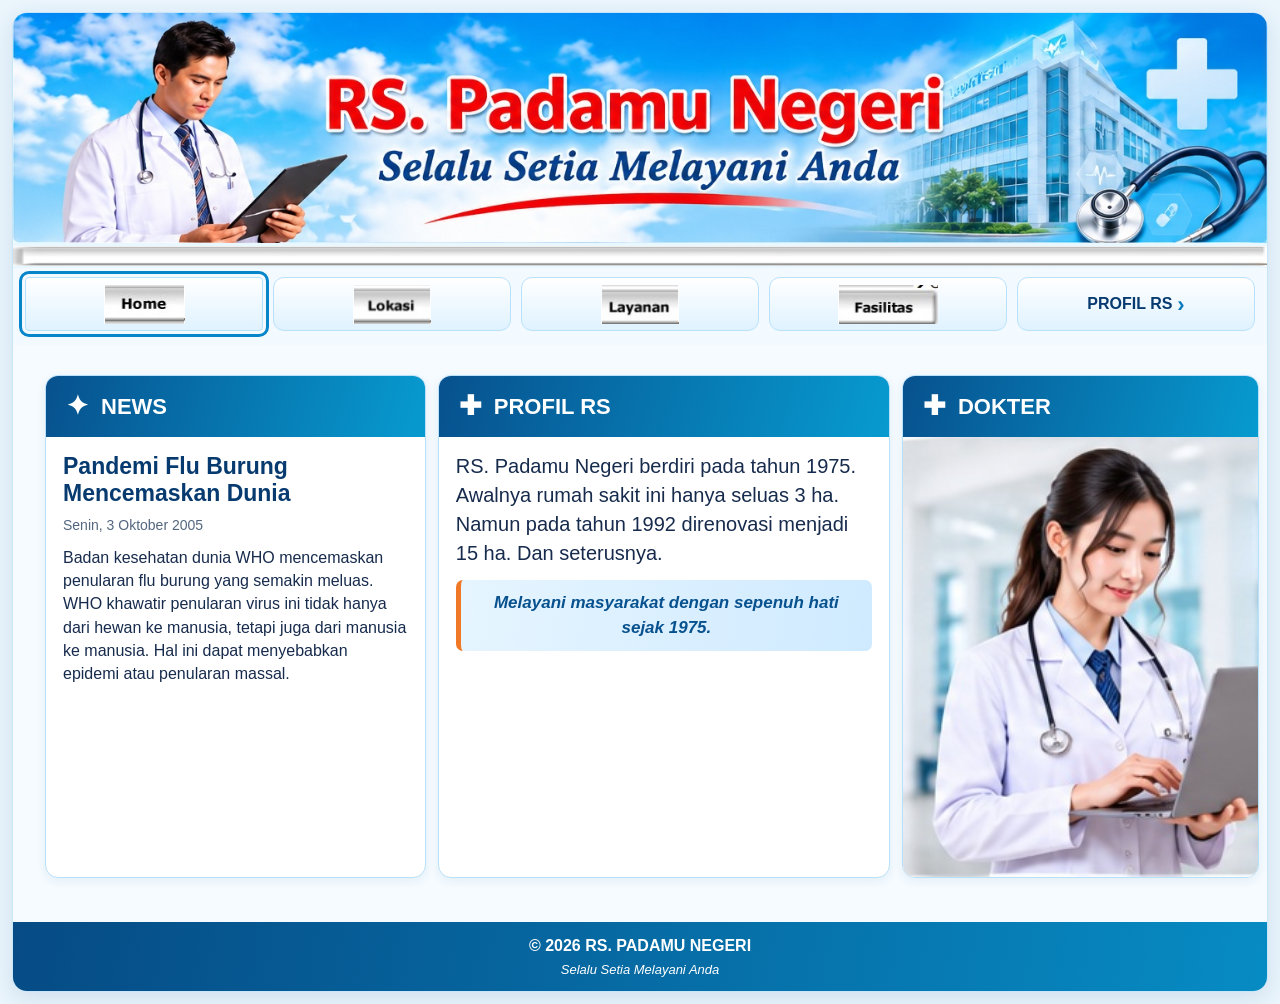
<file: index.html>
<!DOCTYPE html>
<html lang="id">
<head>
    <meta charset="UTF-8">
    <meta name="viewport" content="width=device-width, initial-scale=1.0">

    <title>RS. Padamu Negeri</title>

    <link rel="stylesheet" href="rs.css">

    <style>
        /* SISTEM HALAMAN */

        .page {
            display: none;
            min-height: 450px;
            padding: 30px 20px;
            box-sizing: border-box;
        }

        .page.active {
            display: block;
        }

        /* KONTEN HALAMAN */

        .page-content {
            max-width: 1000px;
            margin: 0 auto;
        }

        .page-content > h1 {
            background: #075b91;
            color: white;
            padding: 20px;
            margin: 0 0 25px;
            font-size: 25px;
            text-align: center;
            border-radius: 5px;
        }

        .page-card {
            background: white;
            padding: 35px;
            border: 1px solid #ddd;
            border-radius: 8px;
            box-shadow: 0 3px 10px rgba(0,0,0,0.08);
            line-height: 1.8;
        }

        .page-card h2 {
            color: #075b91;
            margin-top: 10px;
        }

        .page-card p {
            color: #444;
            font-size: 16px;
        }

        .page-card ul {
            padding-left: 25px;
        }

        .page-card li {
            margin-bottom: 8px;
        }

        .page-icon {
            font-size: 45px;
            color: #0785c9;
            text-align: center;
            margin-bottom: 15px;
        }

        /* MENU AKTIF */

        .menu-link.active {
            outline: 3px solid #0785c9;
            outline-offset: 3px;
            border-radius: 4px;
        }

        /* TOMBOL KEMBALI */

        .back-home {
            display: inline-block;
            margin-top: 20px;
            padding: 10px 18px;
            background: #075b91;
            color: white;
            text-decoration: none;
            border-radius: 5px;
            cursor: pointer;
        }

        .back-home:hover {
            background: #0785c9;
        }

        /* RESPONSIVE */

        @media (max-width: 768px) {
            .page {
                padding: 20px 10px;
            }

            .page-content > h1 {
                font-size: 20px;
            }

            .page-card {
                padding: 20px;
            }
        }
    </style>
</head>

<body>

<div class="site-shell">

    <!-- HEADER -->
    <header class="header" id="home">
        <img src="gambar/logo_rs.jpg" alt="RS Padamu Negeri">
    </header>

    <!-- GARIS PEMBATAS -->
    <div class="separator">
        <img src="gambar/garis-3d.jpg" alt="">
    </div>

    <!-- MENU -->
    <nav class="menu">

        <a href="#home" class="menu-link active"
           onclick="bukaHalaman('home', this)">
            <img src="gambar/home.jpg"
                 onmouseover="this.src='gambar/home_over.jpg'"
                 onmouseout="this.src='gambar/home.jpg'"
                 alt="Home">
        </a>

        <a href="#lokasi" class="menu-link"
           onclick="bukaHalaman('lokasi', this)">
            <img src="gambar/lokasi.jpg"
                 onmouseover="this.src='gambar/lokasi_over.jpg'"
                 onmouseout="this.src='gambar/lokasi.jpg'"
                 alt="Lokasi">
        </a>

        <a href="#layanan" class="menu-link"
           onclick="bukaHalaman('layanan', this)">
            <img src="gambar/layanan.jpg"
                 onmouseover="this.src='gambar/layanan_over.jpg'"
                 onmouseout="this.src='gambar/layanan.jpg'"
                 alt="Layanan">
        </a>

        <a href="#fasilitas" class="menu-link"
           onclick="bukaHalaman('fasilitas', this)">
            <img src="gambar/fasilitas.jpg"
                 onmouseover="this.src='gambar/fasilitas_over.jpg'"
                 onmouseout="this.src='gambar/fasilitas.jpg'"
                 alt="Fasilitas">
        </a>

        <a href="#profil" class="profile-link menu-link"
           onclick="bukaHalaman('profil', this)">
            PROFIL RS <span>›</span>
        </a>

    </nav>

    <!-- KONTEN HALAMAN -->
    <main>

        <!-- HOME -->
        <section class="page active" id="halaman-home">

            <div class="main-content">

                <!-- NEWS -->
                <section class="panel news-panel">

                    <h2 class="panel-heading">
                        <span>✦</span> NEWS
                    </h2>

                    <div class="news-body">

                        <h3 class="news-title">
                            Pandemi Flu Burung Mencemaskan Dunia
                        </h3>

                        <p class="date">
                            Senin, 3 Oktober 2005
                        </p>

                        <p class="news-description">
                            Badan kesehatan dunia WHO mencemaskan
                            penularan flu burung yang semakin meluas.
                            WHO khawatir penularan virus ini tidak hanya
                            dari hewan ke manusia, tetapi juga dari
                            manusia ke manusia. Hal ini dapat menyebabkan
                            epidemi atau penularan massal.
                        </p>

                    </div>
                </section>

                <!-- PROFIL SINGKAT -->
                <section class="panel profile-panel">

                    <h2 class="panel-heading">
                        <span>✚</span> PROFIL RS
                    </h2>

                    <div class="profile-body">

                        <p class="profile-description">
                            RS. Padamu Negeri berdiri pada tahun 1975.
                            Awalnya rumah sakit ini hanya seluas 3 ha.
                            Namun pada tahun 1992 direnovasi menjadi
                            15 ha. Dan seterusnya.
                        </p>

                        <div class="profile-note">
                            Melayani masyarakat dengan sepenuh hati
                            sejak 1975.
                        </div>

                    </div>
                </section>

                <!-- DOKTER -->
                <section class="panel doctor-panel">

                    <h2 class="panel-heading">
                        <span>✚</span> DOKTER
                    </h2>

                    <div class="doctor-frame">

                        <img src="gambar/dokter_wanita.jpg"
                             alt="Dokter perempuan"
                             class="doctor-image">

                    </div>
                </section>

            </div>

        </section>

        <!-- LOKASI -->
        <section class="page" id="halaman-lokasi">

            <div class="page-content">

                <h1>LOKASI RUMAH SAKIT</h1>

                <div class="page-card">

                    <div class="page-icon">⌖</div>

                    <h2>Lokasi RS. Padamu Negeri</h2>

                    <p>
                        Selamat datang di halaman lokasi
                        RS. Padamu Negeri.
                    </p>

                    <p>
                        Halaman ini berisi informasi mengenai
                        alamat dan lokasi rumah sakit.
                    </p>

                    <p>
                        RS. Padamu Negeri berkomitmen memberikan
                        pelayanan kesehatan yang mudah dijangkau
                        oleh masyarakat.
                    </p>

                    <a href="#home" class="back-home"
                       onclick="bukaHalaman('home', document.querySelector('.menu-link'))">
                        Kembali ke Home
                    </a>

                </div>

            </div>

        </section>

        <!-- LAYANAN -->
        <section class="page" id="halaman-layanan">

            <div class="page-content">

                <h1>LAYANAN RUMAH SAKIT</h1>

                <div class="page-card">

                    <div class="page-icon">✚</div>

                    <h2>Layanan Kesehatan</h2>

                    <p>
                        RS. Padamu Negeri menyediakan berbagai
                        layanan kesehatan untuk membantu masyarakat
                        mendapatkan pelayanan medis.
                    </p>

                    <ul>
                        <li>Pelayanan pemeriksaan kesehatan</li>
                        <li>Pelayanan konsultasi dokter</li>
                        <li>Pelayanan rawat jalan</li>
                        <li>Pelayanan rawat inap</li>
                        <li>Pelayanan kesehatan umum</li>
                    </ul>

                    <a href="#home" class="back-home"
                       onclick="bukaHalaman('home', document.querySelector('.menu-link'))">
                        Kembali ke Home
                    </a>

                </div>

            </div>

        </section>

        <!-- FASILITAS -->
        <section class="page" id="halaman-fasilitas">

            <div class="page-content">

                <h1>FASILITAS RUMAH SAKIT</h1>

                <div class="page-card">

                    <div class="page-icon">▦</div>

                    <h2>Fasilitas RS. Padamu Negeri</h2>

                    <p>
                        Rumah sakit memiliki berbagai fasilitas
                        untuk mendukung pelayanan kesehatan
                        dan kenyamanan pasien.
                    </p>

                    <ul>
                        <li>Ruang pemeriksaan pasien</li>
                        <li>Ruang rawat inap</li>
                        <li>Ruang tunggu pasien</li>
                        <li>Ruang pelayanan kesehatan</li>
                        <li>Ruang konsultasi dokter</li>
                    </ul>

                    <a href="#home" class="back-home"
                       onclick="bukaHalaman('home', document.querySelector('.menu-link'))">
                        Kembali ke Home
                    </a>

                </div>

            </div>

        </section>

        <!-- PROFIL RS -->
        <section class="page" id="halaman-profil">

            <div class="page-content">

                <h1>PROFIL RS. PADAMU NEGERI</h1>

                <div class="page-card">

                    <div class="page-icon">✚</div>

                    <h2>Sejarah Rumah Sakit</h2>

                    <p>
                        RS. Padamu Negeri berdiri pada tahun 1975.
                        Pada awal berdirinya, rumah sakit ini
                        memiliki luas sekitar 3 hektare.
                    </p>

                    <p>
                        Pada tahun 1992, rumah sakit mengalami
                        renovasi dan perluasan menjadi 15 hektare.
                    </p>

                    <p>
                        Seiring perkembangan waktu, RS. Padamu Negeri
                        terus berupaya meningkatkan kualitas
                        pelayanan kesehatan kepada masyarakat.
                    </p>

                    <div class="profile-note">
                        Melayani masyarakat dengan sepenuh hati
                        sejak 1975.
                    </div>

                    <a href="#home" class="back-home"
                       onclick="bukaHalaman('home', document.querySelector('.menu-link'))">
                        Kembali ke Home
                    </a>

                </div>

            </div>

        </section>

    </main>

    <!-- FOOTER -->
    <footer>
        © 2026 RS. PADAMU NEGERI
        <span>Selalu Setia Melayani Anda</span>
    </footer>

</div>

<!-- JAVASCRIPT -->
<script>

function bukaHalaman(namaHalaman, tombol) {

    // Sembunyikan semua halaman
    const semuaHalaman = document.querySelectorAll(".page");

    semuaHalaman.forEach(function(halaman) {
        halaman.classList.remove("active");
    });

    // Tampilkan halaman yang dipilih
    const halamanTujuan = document.getElementById(
        "halaman-" + namaHalaman
    );

    if (halamanTujuan) {
        halamanTujuan.classList.add("active");
    }

    // Hilangkan status aktif dari semua menu
    const semuaMenu = document.querySelectorAll(".menu-link");

    semuaMenu.forEach(function(menu) {
        menu.classList.remove("active");
    });

    // Aktifkan menu yang dipilih
    if (tombol) {
        tombol.classList.add("active");
    }

    // Kembali ke bagian atas
    window.scrollTo({
        top: 0,
        behavior: "smooth"
    });

}

</script>

</body>
</html>
</file>
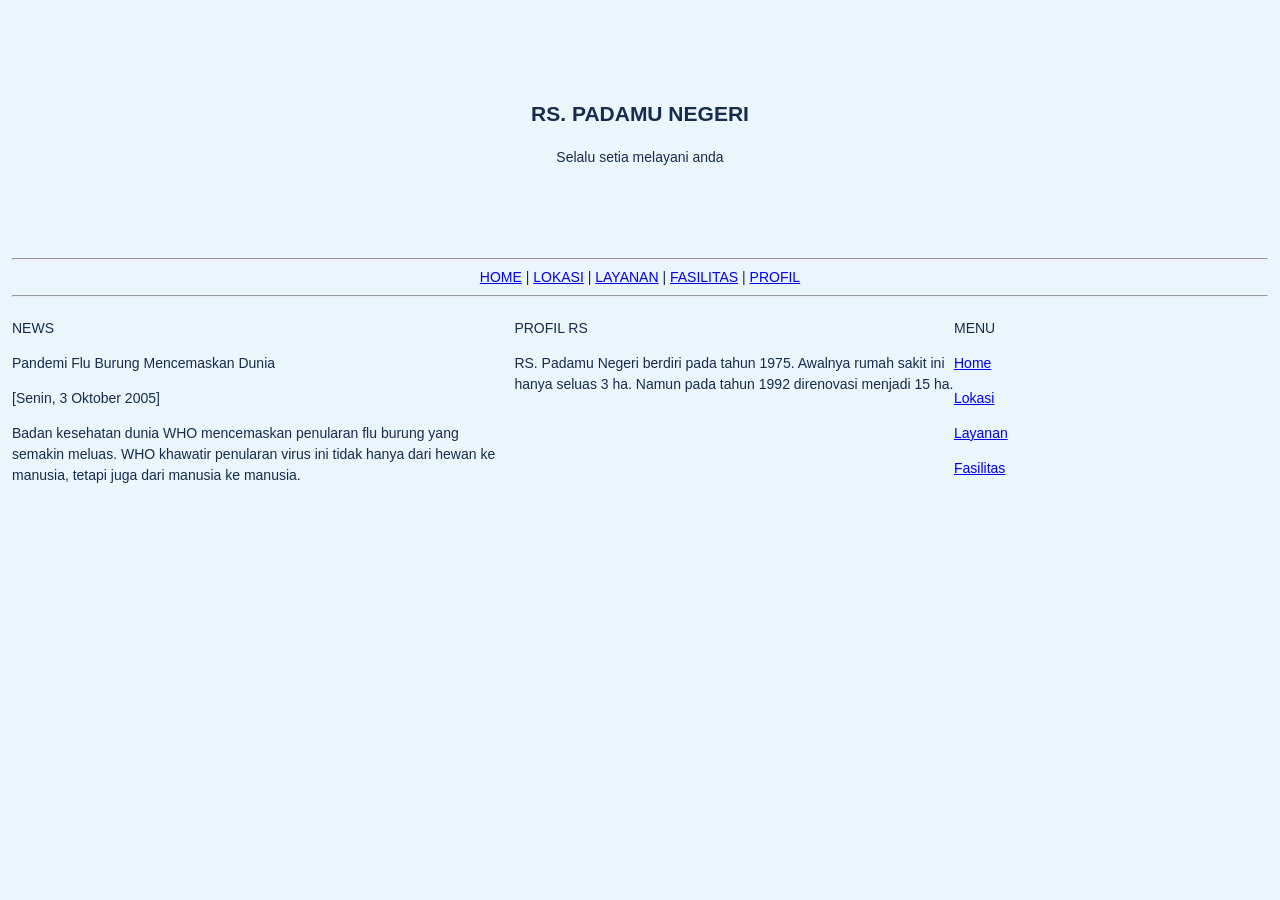
<file: index_tanpa_gambar.html>
<!DOCTYPE html>
<html>
<head>
    <meta charset="UTF-8">
    <title>RS. PADAMU NEGERI selalu setia melayani anda</title>
    <link rel="stylesheet" type="text/css" href="rs.css">
</head>
<body>
<table border="0" width="100%" cellpadding="0" cellspacing="0">
    <tr>
        <td colspan="5" height="239" align="center">
            <h2>RS. PADAMU NEGERI</h2>
            <p>Selalu setia melayani anda</p>
        </td>
    </tr>
    <tr>
        <td colspan="5" align="center">
            <hr>
            <a href="#home">HOME</a> |
            <a href="#lokasi">LOKASI</a> |
            <a href="#layanan">LAYANAN</a> |
            <a href="#fasilitas">FASILITAS</a> |
            <a href="#profil">PROFIL</a>
            <hr>
        </td>
    </tr>
    <tr>
        <td width="40%" valign="top">
            <p class="content-title">NEWS</p>
            <p class="judul">Pandemi Flu Burung Mencemaskan Dunia</p>
            <p>[Senin, 3 Oktober 2005]</p>
            <p>Badan kesehatan dunia WHO mencemaskan penularan flu burung yang semakin meluas.
            WHO khawatir penularan virus ini tidak hanya dari hewan ke manusia, tetapi juga
            dari manusia ke manusia.</p>
        </td>
        <td colspan="2" width="35%" valign="top" id="profil">
            <p class="content-title">PROFIL RS</p>
            <p>RS. Padamu Negeri berdiri pada tahun 1975. Awalnya rumah sakit ini hanya seluas
            3 ha. Namun pada tahun 1992 direnovasi menjadi 15 ha.</p>
        </td>
        <td colspan="2" valign="top">
            <p class="content-title">MENU</p>
            <p><a href="#home">Home</a></p>
            <p><a href="#lokasi">Lokasi</a></p>
            <p><a href="#layanan">Layanan</a></p>
            <p><a href="#fasilitas">Fasilitas</a></p>
        </td>
    </tr>
</table>
</body>
</html>
</file>
<file: rs.css>
* {
    box-sizing: border-box;
}

html {
    scroll-behavior: smooth;
}

body {
    margin: 0;
    padding: 12px;
    background: #eaf5fc;
    font-family: Arial, Verdana, sans-serif;
    color: #172b4d;
    font-size: 14px;
    line-height: 1.5;
}

.site-shell {
    width: 100%;
    max-width: 1500px;
    margin: auto;
    background: #f5fbff;
    border: 1px solid #c7e6f9;
    border-radius: 15px;
    overflow: hidden;
    box-shadow: 0 6px 22px rgba(0, 75, 130, 0.12);
}

/* HEADER */
.header {
    width: 100%;
    background: white;
}

.header img {
    display: block;
    width: 100%;
    height: auto;
}

/* GARIS */
.separator {
    height: 25px;
    padding: 3px 0;
    background: #e9f7ff;
}

.separator img {
    display: block;
    width: 100%;
    height: 20px;
    object-fit: fill;
}

/* MENU */
.menu {
    display: grid;
    grid-template-columns: repeat(5, 1fr);
    gap: 10px;
    padding: 9px 12px 14px;
    background: #f2faff;
}

.menu a {
    display: flex;
    align-items: center;
    justify-content: center;
    min-height: 54px;
    border: 1px solid #b9e1fa;
    border-radius: 11px;
    background: linear-gradient(#ffffff, #dff2ff);
    text-decoration: none;
    transition: 0.2s;
}

.menu a:hover {
    background: #cceaff;
    transform: translateY(-2px);
}

.menu img {
    display: block;
    max-width: 95%;
    max-height: 39px;
    object-fit: contain;
}

.menu .profile-link {
    color: #073b70;
    font-size: 16px;
    font-weight: bold;
}

.profile-link span {
    margin-left: 5px;
    color: #0879bd;
    font-size: 22px;
}

/* KONTEN UTAMA */
.main-content {
    display: grid;
    grid-template-columns: 32% 38% 30%;
    gap: 12px;
    padding: 0 12px 14px;
    align-items: stretch;
}

.panel {
    min-width: 0;
    overflow: hidden;
    border: 1px solid #b9e1fa;
    border-radius: 13px;
    background: #ffffff;
    box-shadow: 0 3px 10px rgba(0, 83, 145, 0.08);
}

.panel-heading {
    display: flex;
    align-items: center;
    gap: 12px;
    min-height: 58px;
    margin: 0;
    padding: 10px 20px;
    background: linear-gradient(105deg, #07518e, #079bd0);
    color: white;
    font-size: 22px;
}

.panel-heading span {
    font-size: 27px;
}

/* NEWS */
.news-body {
    padding: 13px 17px 16px;
}

.eyebrow {
    margin: 0 0 4px;
    color: #0879bd;
    font-size: 14px;
    font-weight: bold;
}

.news-title {
    margin: 3px 0 7px;
    color: #073b70;
    font-size: 23px;
    line-height: 1.2;
}

.date {
    margin: 7px 0 10px;
    color: #53677e;
    font-size: 14px;
}

.news-description {
    margin: 0;
    font-size: 16px;
    line-height: 1.45;
}

/* PROFIL RS */
.profile-body {
    padding: 15px 17px 13px;
}

.profile-description {
    margin: 0 0 12px;
    color: #172b4d;
    font-size: 20px;
    line-height: 1.45;
}

.profile-note {
    margin-top: 9px;
    padding: 10px;
    border-left: 5px solid #f07827;
    border-radius: 7px;
    background: linear-gradient(100deg, #e6f5ff, #cfeaff);
    color: #07518e;
    text-align: center;
    font-size: 17px;
    font-weight: bold;
    font-style: italic;
}

/* DOKTER */
.doctor-panel {
    display: flex;
    flex-direction: column;
}

.doctor-frame {
    flex: 1;
    min-height: 440px;
    margin: 0;
    overflow: hidden;
    background: #eaf5fc;
}

.doctor-image {
    display: block;
    width: 100%;
    height: 100%;
    min-height: 440px;
    object-fit: cover;
    object-position: center top;
}

/* INFORMASI BAWAH */
.information {
    display: grid;
    grid-template-columns: repeat(3, 1fr);
    gap: 12px;
    padding: 0 12px 14px;
}

.info-card {
    display: flex;
    align-items: center;
    gap: 14px;
    min-height: 95px;
    padding: 12px 17px;
    border: 1px solid #b9e1fa;
    border-radius: 12px;
    background: linear-gradient(120deg, #ffffff, #dcefff);
}

.info-icon {
    display: flex;
    flex: 0 0 55px;
    align-items: center;
    justify-content: center;
    width: 55px;
    height: 55px;
    border-radius: 50%;
    background: linear-gradient(135deg, #078bc7, #07518e);
    color: white;
    font-size: 30px;
}

.info-card h3 {
    margin: 0 0 2px;
    color: #073b70;
    font-size: 17px;
}

.info-card p {
    margin: 0 0 4px;
    color: #31577c;
    font-size: 13px;
}

.info-card a {
    color: #ed711e;
    font-size: 13px;
    font-weight: bold;
    text-decoration: none;
}

.info-card a:hover {
    text-decoration: underline;
}

/* FOOTER */
footer {
    padding: 12px;
    background: linear-gradient(100deg, #064b85, #078bc3);
    color: white;
    text-align: center;
    font-size: 16px;
    font-weight: bold;
}

footer span {
    display: block;
    margin-top: 2px;
    font-size: 13px;
    font-style: italic;
    font-weight: normal;
}

/* TABLET */
@media (max-width: 900px) {
    .main-content {
        grid-template-columns: 1fr 1fr;
    }

    .doctor-panel {
        grid-column: 1 / -1;
    }

    .doctor-frame,
    .doctor-image {
        min-height: 350px;
        height: 350px;
    }

    .information {
        grid-template-columns: 1fr;
    }
}

/* HP */
@media (max-width: 600px) {
    body {
        padding: 5px;
    }

    .menu {
        grid-template-columns: repeat(2, 1fr);
        gap: 6px;
    }

    .menu .profile-link {
        grid-column: 1 / -1;
    }

    .main-content {
        grid-template-columns: 1fr;
        gap: 10px;
        padding: 0 8px 10px;
    }

    .doctor-panel {
        grid-column: auto;
    }

    .panel-heading {
        min-height: 45px;
        font-size: 18px;
    }

    .news-title {
        font-size: 20px;
    }

    .profile-description {
        font-size: 17px;
    }

    .doctor-frame,
    .doctor-image {
        height: 300px;
        min-height: 300px;
    }

    .information {
        grid-template-columns: 1fr;
        padding: 0 8px 10px;
    }

    .info-card {
        min-height: 80px;
    }
}
</file>
